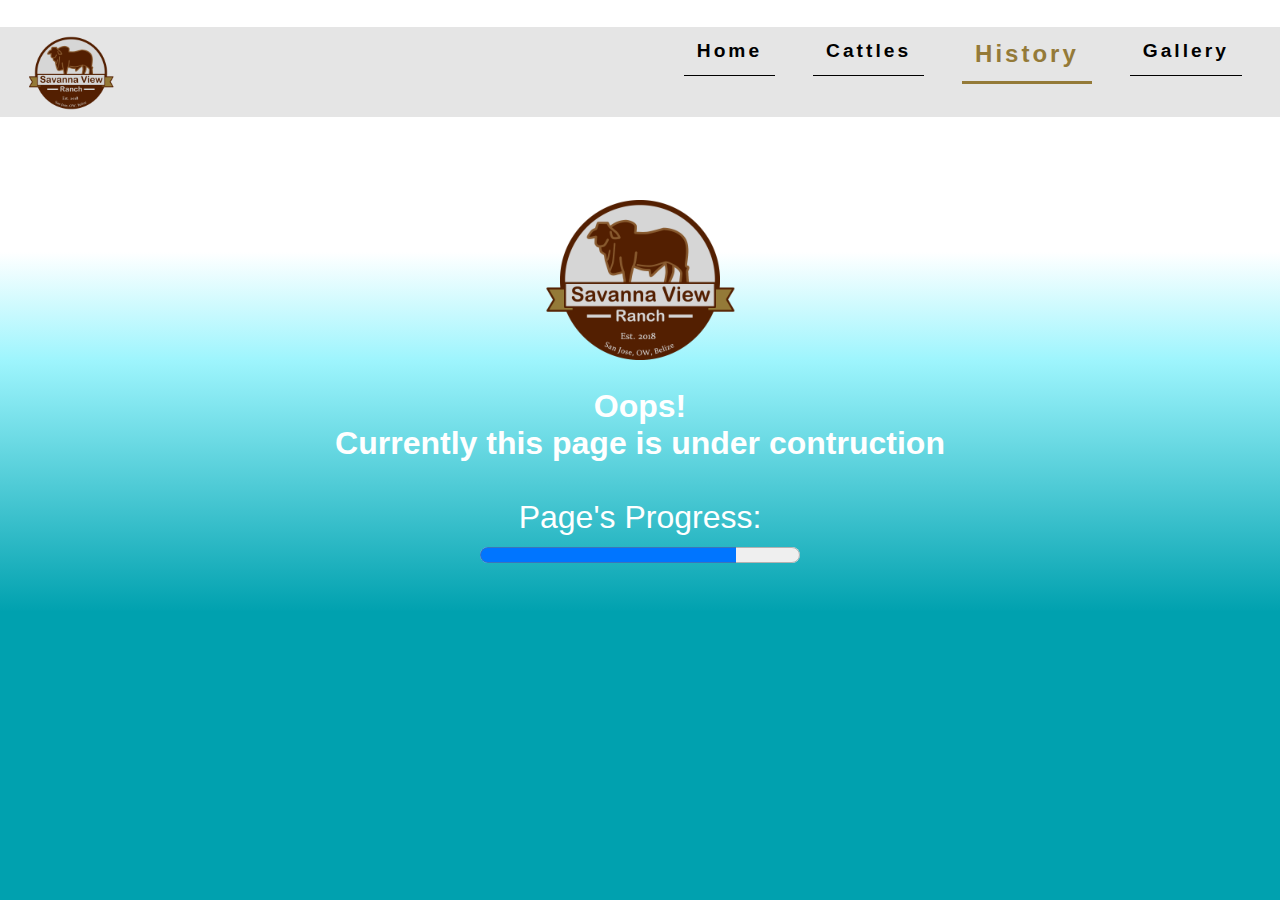
<file: history.html>
<!DOCTYPE html>
<html>
    <head>
        <title>Home</title>
        <meta charset="utf-8">
        <meta name="1024" content="SVR">
        <link rel="stylesheet" type="text/css" href="config/styles.css">
        <link rel="stylesheet" type="text/css" href="config/imageStyles.css">
    </head>
    <body onload="animateBar()">
        <div id="bodyContent">
        <nav id="navBar">
            <img class="smallimg" src="media/SVR-logo.png"> <a href="gallery.html">Gallery</a><a href="" class="activeTab">History</a><a href="cattle.html">Cattles</a><a href="index.html">Home</a><a href="javascript:void(0);" class="icon" onclick="openNav()"><img class="smallimg" id="hiddenMenu" src="media/light-more.png" width="45" height="40"></a>            
        </nav>
        <div id="fullNav" class="overlay">
            <a href="javascript:void(0)" class="closebtn" onclick="closeNav()">&times;</a><div class="overlay-content"><img class="smallimg" src="media/SVR-logo.png" width="100"><a href="index.html">Home</a><a href="cattle.html">Cattles</a><a href="gallery.html">Gallery</a><a href="history.html" class="activeTab">History</a> </div>
        </div>
        </div>
        
        <div class="workInProgress">
            <img src="media/SVR-logo.png" width="200"><p>Oops!</p><p>Currently this page is under contruction</p><br><label>Page's Progress:</label><br><progress value="0" max="100" id="animatedProgress"> 20% </progress>
        </div>
    </body>
    <script src="config/mainConfig.js"></script>
</html>
</file>
<file: config/styles.css>
*{
	margin:         0;
    padding:        0;
    font-family:    sans-serif;
}

body{
    width:      100%;
}

nav{
    position:       relative;
    z-index:        99;
    left:           0;width:          100%;height:         10vh;margin-top:     3vh; background-color: rgba(0, 0, 0, 0.1);transition:     0.5s;
}

nav img{
    position:       relative;
    top:            1%;
    left:           2%;
    width:          10vh;
}

nav a{
    font-weight:        bold;
    font-family: 		sans-serif;
	color:            black;
    float:              right;
    text-decoration:    none;
    font-size:          1.2em;
    letter-spacing:     3px;
    margin:             1% 3% 0 0;
    padding:            0 1% 1% 1%;
    transition:         0.38s;
    border-bottom:      1px solid black;
}

nav a:hover{
    color:              white;
    border-bottom:      3px solid white;
    padding-bottom: 	1%;
}

.activeTab{
    color:              #947A38;
    font-weight:        bold;
    font-size:          1.5em;
    border-bottom:      3px solid #947A38;
}

/*STICKY NAV*/
.sticky {
	position: 			fixed;
	top: 				0;
	width: 				100%;
    border-bottom: 		1px solid black;
    border-top: 		1px solid black;
	background-color: 	rgba(255, 255, 255, 0.8);
}

.sticky + .content {
	padding-top: 		60px;
}

/*MOBILE NAV*/
.icon{
	display: 			none;
}

.overlay {
    height: 		    100%;
    width: 				0;
    position: 			fixed;
    z-index: 		    100;
    top: 			    0;
    left: 				0;
    background-color: 	rgba(0,0,0, 0.9);
    overflow-x: 	    hidden;
    transition: 	    0.5s;
  }
  
  .overlay-content {
    position: 			relative;
    top: 			    15%;
    width: 				100%;
    text-align: 	    center;
    margin-top: 	    30px;
  }
  
  .overlay a {
    padding: 		    8px;
    text-decoration: 	none;
    font-size: 			36px;
    color: 				#818181;
    display: 		    block;
    transition: 	    0.3s;
  }
  
  .overlay a:hover, .overlay a:focus {
    color: 				#947A38;
  }
  
  .overlay .closebtn {
    position: 			absolute;
    top: 			    20px;
    right: 				45px;
    font-size: 			60px;
    width:				5vh;
    height:				5vh;
  }

  /*active tab*/
  .overlay a.activeTab{
    color:              #947A38;
    font-weight:        bold;
    border-bottom:      3px solid #947A38;
    letter-spacing:     5px;
}

.paral{
    position:       absolute;
    top:            0;
    left:           0;
    z-index:        -1;
    height:         100vh;
    width:          100%;
    clip-path:      polygon(0% 0%, 0% 94%, 50% 100%, 100% 94%, 100% 0%);
    overflow:       hidden;
}

#paraSky, #paraField, #paraCloudsR, #paraCloudsL{
    position: 			absolute;
	top: 				0;
    left: 				0;
    object-fit: 		cover;
    pointer-events: 	none;
}

#paraSky, #paraField{
	width: 				100%;
	height: 			100%;
	transition: 		opacity 2s ease-in-out;
}

#paraCloudsR, #paraCloudsL{
    width: 				50%;
    height: 			100%;
}

#paraSky{
    z-index: 1;
}

#paraCloudsR{
    animation:          rightCloudAnimation 120s infinite;
    animation-timing-function: linear;
    z-index:            2;
}

#paraCloudsL{
    animation:          leftCloudAnimation 220s infinite;
    animation-timing-function: linear;
    z-index:            3;
}

#SVRspacing{
    position:           relative;
    top:                0;
    height:             25vh;
    z-index:            4;
}

#SVRTitle{
    position:           relative;
    left:               20%;
    z-index:            4;
    font-size:			6em;
	letter-spacing:		7px;
    font-weight:		bold;
    width:              100%;
}

#SVRTitle svg:nth-child(4){
    transform:          translateX(60%);
}

#paraField{
    z-index:            5;
}

#aboutUs{
    margin-top:         105vh;
    padding-bottom:     10vh;
    width:              99%;
    font-size:          1.25em;
}

#aboutUs h3, #shareUs h3{
    padding-bottom:     1%;
    font-size:          2.2em;
    text-align:         center;
    letter-spacing:     4px;
    border-bottom:      1px solid #0cad93;
}


#shareUs{
    padding:            5vh 0 20vh 0;
    width:              100%;
    font-size:          1.25em;
}

.shareBackground{
    background-color: rgba(255, 255, 255, 0.65);
}

#shareUs .halfDiv p{
    margin-bottom:      90px;
    text-align:         center;
    overflow:           hidden;
}

.seventy{
    width:              69%;
    display:            inline-block;
}

.seventy p, #shareUs p{
    text-align:         justify;
    padding:            1% 8%;
}

p span{
    color:              #531F01;
    font-weight:        bold;
    font-size:          1.75em;
    letter-spacing:     3px;
}

.thirty{
    width:              29%;
    display:            inline-block;
}

.thirty img{
    margin-top:         5%;
    width:              300px;
    height:             300px;
    border-radius:      50%;
}

.halfDiv{
    width:              49%;
    display:            inline-block;
}

#shareUs img{
    width:              40%;
    padding-left:       20%;
    overflow:           hidden;
}

#Footer{
    width:          100%;
    height:         42vh;
    border-top:     1px solid white;
}

.footerBackground{
    background-color: rgba(255, 255, 255, 0.8);
}

.three-side{
    width:          28%;
    display:        inline-block;
}

/*footer ONLY*/
#Footer h3{
    padding-bottom: 5px;
    text-decoration: underline;
}

#Footer .three-side{
    text-align:     center;
    font-size:      1.5em;
}

#Footer .three-side a{
    color:          #531F01;
    display:        block;
    text-decoration: none;
    margin-top:     10px;
    padding-bottom: 5px;
    transition:     0.3s;
}

#Footer .three-side a:hover{
    letter-spacing: 4px;
    color:          #947A38;
}

.three-center{
    width:          40%;
    display:        inline-block;
}

.three-center img{
    width:          100%;
    margin-top:     -150px;
}

/*follow us*/
#followUs{
    position:       relative;
    bottom:         120px;
}

/*contact us*/
#contactUs{
    position:       relative;
    bottom:         30px;
}

#Footer .three-side textarea, #Footer .three-side input{
    resize:             none;
	width:				95%;
	font-size:			0.8em;
	border-radius:		10px;
    padding:            5px;
    margin-bottom:      10px;
}

/* ---------------------- ADDITIONAL ---------------------- */
#backgroundDiv{
    background-image: url('../media/foot_back.jpg');
	background-repeat: 	no-repeat;
	background-size:	cover;
	background-attachment: 	fixed;
}
.screen80Percent{
    width: 80%;
    margin-left: 10%;
}

footer p{
    border-top: 2px solid #947A38;
    padding: 2vh 0;
    text-align: center;
    background-color: rgba(255, 255, 255, 0.85);
}

@media screen and (max-width: 600px) {
    /*NAV BAR*/
    #navBar a:not(:first-child){
        display: none;
    }
    
    #navBar a.icon {
        float: 				right;
        border-bottom:      none;
        margin-top:         15px;
        display: 			inline-block;
        position:			relative;
        bottom:				25%;
    }

    /*PARALLAX*/
    #paraCloudsR, #paraCloudsL{
        display:            none;
    }

    /*ABOUT US*/
    .seventy{
        width:              100%;
        display:            block;
    }
    
    .thirty{
        width:              100%;
        display:            block;
    }

    .halfDiv{
        width:              100%;
        display:            block;
    }

    #shareUs img{
        width:              70%;
        padding-left:       15%;
        overflow:           hidden;
        margin-bottom:      50px;
    }

    #shareUs{
        padding:            5vh 0 5vh 0;
    }

    .three-side{
        width:          100%;
        display:        block;
    }

    #Footer{
        height:         105vh;
    }

    #Footer .three-side{
        text-align:     center;
        font-size:      1.2em;
    }

    #Footer .three-side a{
        margin-right:   15px;
        display:        inline-block;
    }

    .three-center{
        width:          100%;
        display:        block;
    }
    
    .three-center img{
        width:          100%;
        margin-top:     0;
    }

    #followUs, #contactUs{
        bottom:         0;
    }
}

@keyframes leftCloudAnimation {
    from {left: -45%;}
    to {left: 100%;
        top: -10%}
  }

  @keyframes rightCloudAnimation {
    from {left: -48%;}
    to {left: 100%;
        opacity: 0.8;}
  }

.nightMode{
    background-color: 	#001517;
    color: 				#0cad93;
}

.nightNav{
    background-color:   rgba(255, 255, 255, 0.15);
}

.nightNav a{
	color:              white;
    border-bottom:      1px solid white;
}

.nightNav a:hover{
    color:              #0cad93;
    border-bottom:      8px solid#0cad93;
}

.nightShare{
    background-color: 	#0015173b;
    color: 				#0cad93;
}

.nightFooter{
    background-color: 	#001517a2;
    color: 				#0cad93;
}

#Footer .nightLinks a{
    color:          #947A38;
}

#Footer .nightLinks a:hover{
    color:          white;
}
</file>
<file: config/imageStyles.css>
.landscape{
    height: 96%;
    position: absolute;
    left: 50%;
    top: 50%;
    transform: translate(-50%, -50%);
    
}.portrait{
    height: 96%;
    position: absolute;
    left: 50%;
    top: 50%;
    transform: translate(-50%, -50%);}.imagePopUp button{
    position: fixed;
    top: 48%;
    border-radius: 50%;
    width: 55px;
    height: 55px;
    display: none;
    border: 1px solid black;
    background-color: rgba(255, 255, 255, 0.7);
    font-size: 2em;
}

.imagePopUp button:nth-child(3){
    left: 5%;
}

.imagePopUp button:nth-child(4){
    right: 5%;
}header{
    position: absolute;
    top: 15vh;
    left: 5%;
    z-index: 1;
    clip-path: polygon(0% 0%, 0% 100%, 40% 100%, 50% 80%, 100% 80%, 100% 0%);
    height: 80vh;
    width: 90%;
    border-radius: 20px;
    background-image: linear-gradient(white 25%, #9efdbe 50%, #00af75 74%);
    background-repeat: no-repeat;
	background-size: cover;
	background-attachment: fixed;
}.left{
    width: 50%;
    height: 70%;
    float: left;
}

.right{
    width: 50%;
    height: 70%;
    float: right;
}.left img{
    position: relative;
    top: 5%;
    right: 0;
    width: 80%;
}#insideHeader{
    margin-top: 25vh;
    text-align: center;
    font-size: 4em;
}.smallContainer{
    margin: 8vh 5% 0 0;
    padding: 2vh 0;
    text-align: center;
    width: 90%;
    margin-left: 5%;
    border-radius: 20px;
    background-color: 	#0015173b;
}

.smallContainer h2{
    padding-bottom: 2%;
}

.noNewBabies{
    margin: 20px 0 20px 25%;
    width: 0;
    height: 0;
    font-size: 0px;
    background-color: white;
}

.noNewBabies p:nth-child(1){
    font-weight: 700;
    font-size: 2em;
}

.noNewBabies p:nth-child(2){
    border: 1px solid black;
    width: 500px;
    padding: 10px 0 ;
    margin: 20px 50px;
}

.showNoNewBabies{
    width: 600px;
    height: 225px;
    font-size: 0.5em;
}

.imagePopUp{
    position: fixed;
    top: 0;
    left: 0;
    width: 0%;
    height: 100%;
    background-color: rgba(255, 255, 255, 0.9);
    z-index: 100;
    transition: 0.5s;
}

.imagePopUp .closebtn {
    position: absolute;
    top: 30px;
    right: 5%;
    z-index: 101;
    height: 40px;
    /*width: 55px;*/
    border: 1px solid black;
    background-color: rgba(255, 255, 255, 0.7);

    color: black;
    padding: 5px;
    font-size: 55px;
    text-decoration: none;
}

.popup-image{
    float: left;
    margin-top: 5%;
    height: 80%;
}

.imagePopUp .right{
    margin-top: 10%;
    display: inline-block;
    padding: 20px;
}

  #funFactTitle{
      font-size: 3em;
      text-align: center;
  }

  #funFactPara{
      font-size: 2em;
      padding: 20px;
      margin-top: 20px;
  }

  .cattleHeaderSpacer{
      height: 95vh;
  }.gallery{
    width: 100%;
    text-align: center;
    font-size: 3em;
}.gallery h3{
    border-bottom: 1px solid black;
}

.imageContainer{
    border: 1px solid gray;
    width: 300px;
    border-radius: 15px;
    margin-top: 20px;
    transition: 0.3s;
}

.imageContainer:hover{
    background-color: rgba(0, 0, 0, 0.8);
    transform: translate(0px, -15px);
}.btn{
    width: 100px;
    height: 50px;
    border-radius: 25px;
    font-size: 1.4rem;
    border: none;
    transition: 0.3s;
    margin-left: 5px;
}

.btn:hover{
    transform:translate(2px, -5px);
    border: 1px solid black;
    background-color: #ffd5ae;
    border-radius: 5px;
}

.activebtn{
    transform:translate(0px, -5px);
    border: 1px solid black;
    background-color: #fab97c;
    border-radius: 5px;
}.workInProgress{
    position: absolute;
    top: 0;
    left: 0;
    width: 100%;
    height: 80vh;
    margin-top: 20vh;
    text-align: center;
    background-image: linear-gradient(white 10%, #9ef5fd 25%, #00A1AF 60%);
    font-size: 2em;
    font-weight: bold;
    color: white;
}

.workInProgress label{
    font-weight: normal;
}.nightHeader{
    background-image: linear-gradient(rgb(6, 78, 78) 25%, rgb(5, 56, 56) 50%, rgb(5, 39, 39) 74%);
}.nightPopUp{
    background-color: rgba(1, 32, 34, 0.98);
}

.nightPopUp .closebtn{
    color: #0cad93;
}@media screen and (max-width: 600px) {
    header{
        clip-path: ellipse(100% 50% at 50% 40%);
        height: 700px;
    }    .left{
        width: 100%;
        float: left;
        height: 50vw;
        display: block;
    }    .left img{
        position: relative;
        top: 5%;left: 20%;width: 60%;
    }
    
    .right{
        width: 87%;
        float: left;
        height: 50vw;
    }    #insideHeader{
        margin-top: 2vh;
        font-size: 3.2em;
    }
    
    .smallContainer{
        margin: 2vh 5% 0 5%;border-radius: 10px;
    }    .smallContainer h2{
        padding-bottom: 2%;
    }

    .btn{
        width: 80px;height: 45px;
        border-radius: 15px;font-size: 1.3rem;margin: 5px 2px 2px 2px;
    }

    .cattleHeaderSpacer{
        height: 115vh;
    }

    .imagePopUp{
        overflow-y: scroll;
    }

    .imagePopUp .right{
        margin-top: 0;
    }

    .noNewBabies{
        margin: 15px 0 8px 0;
    }
    
    .noNewBabies p:nth-child(2){
        width: 94vw;
        margin: 10px 1vw;
    }

    .showNoNewBabies{
        width: 100%;
        font-size: 0.4em;
    }

    .popup-image{
        height: 95vw;
        width: 95vw;
    }

    #funFactPara{
        font-size: 1.8em;
        padding: 0;
    }

    .landscape{
        height: 60%;
    } 
}
</file>
